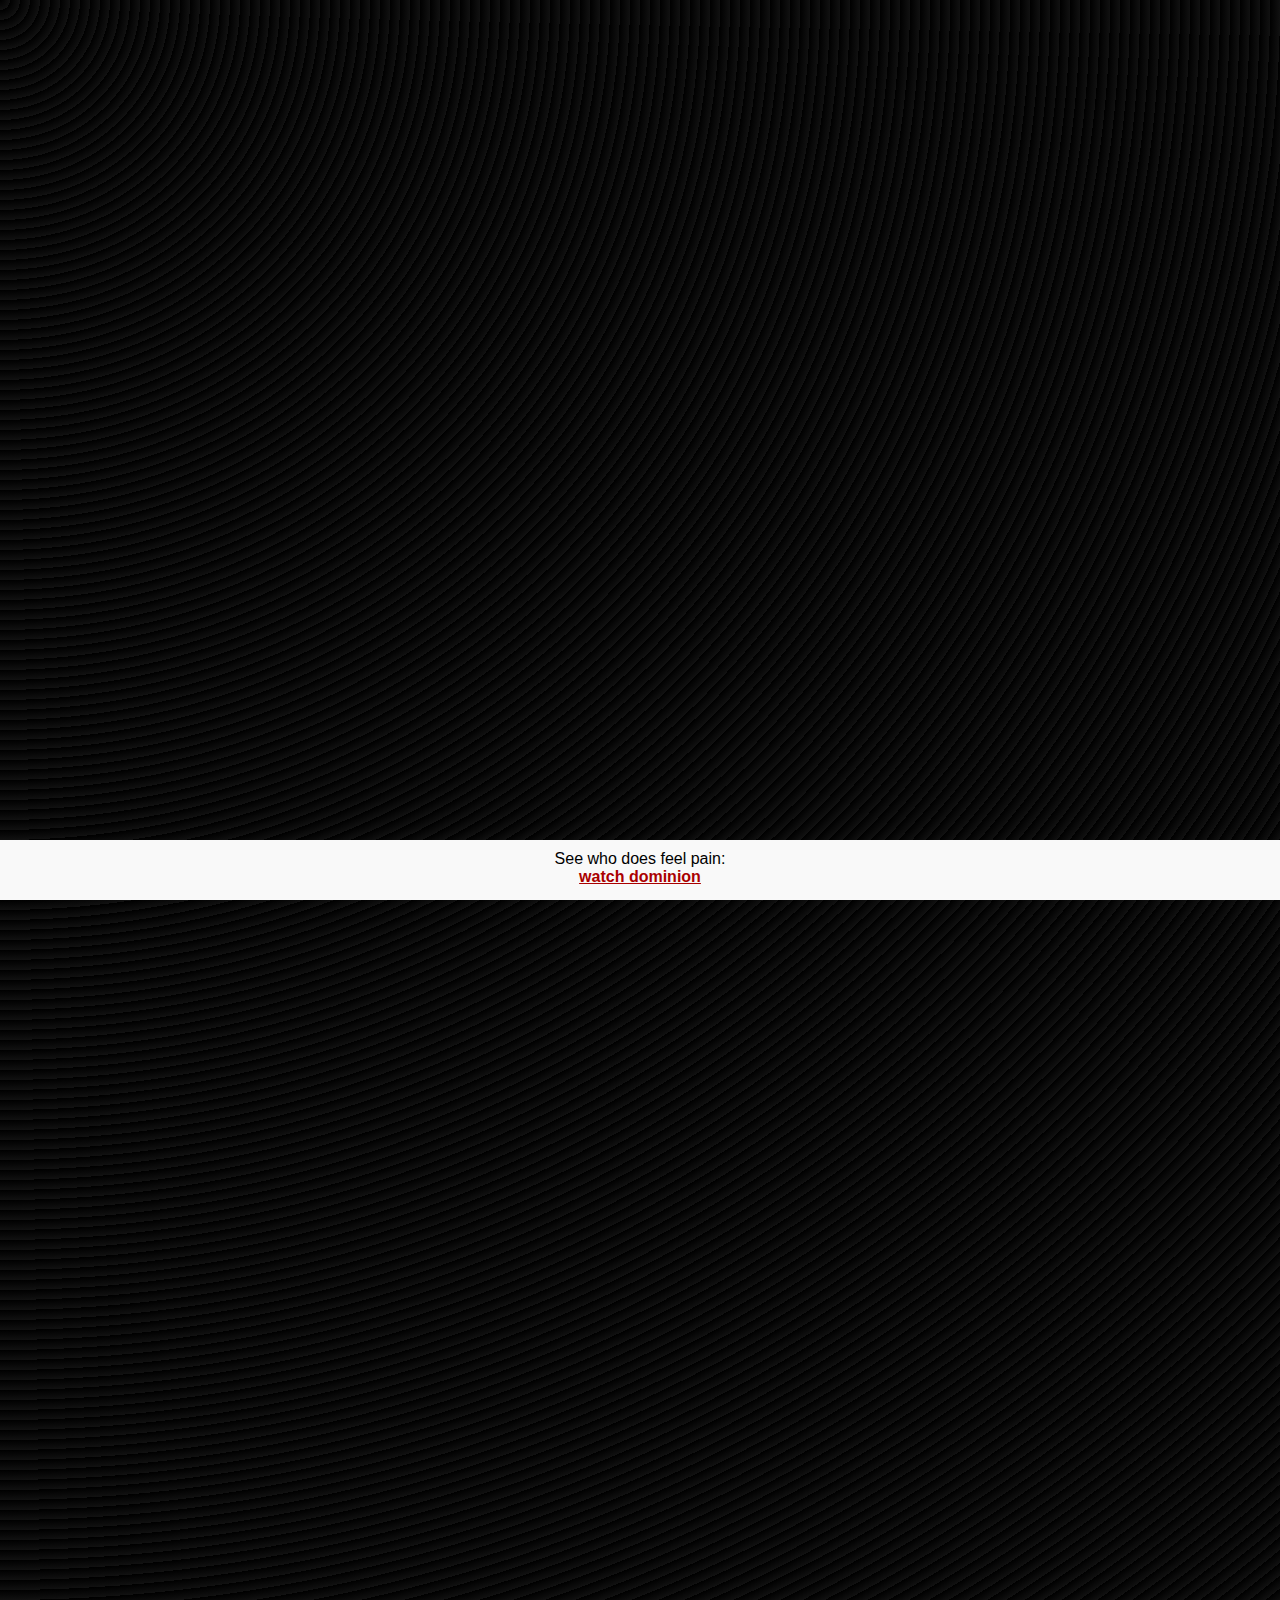
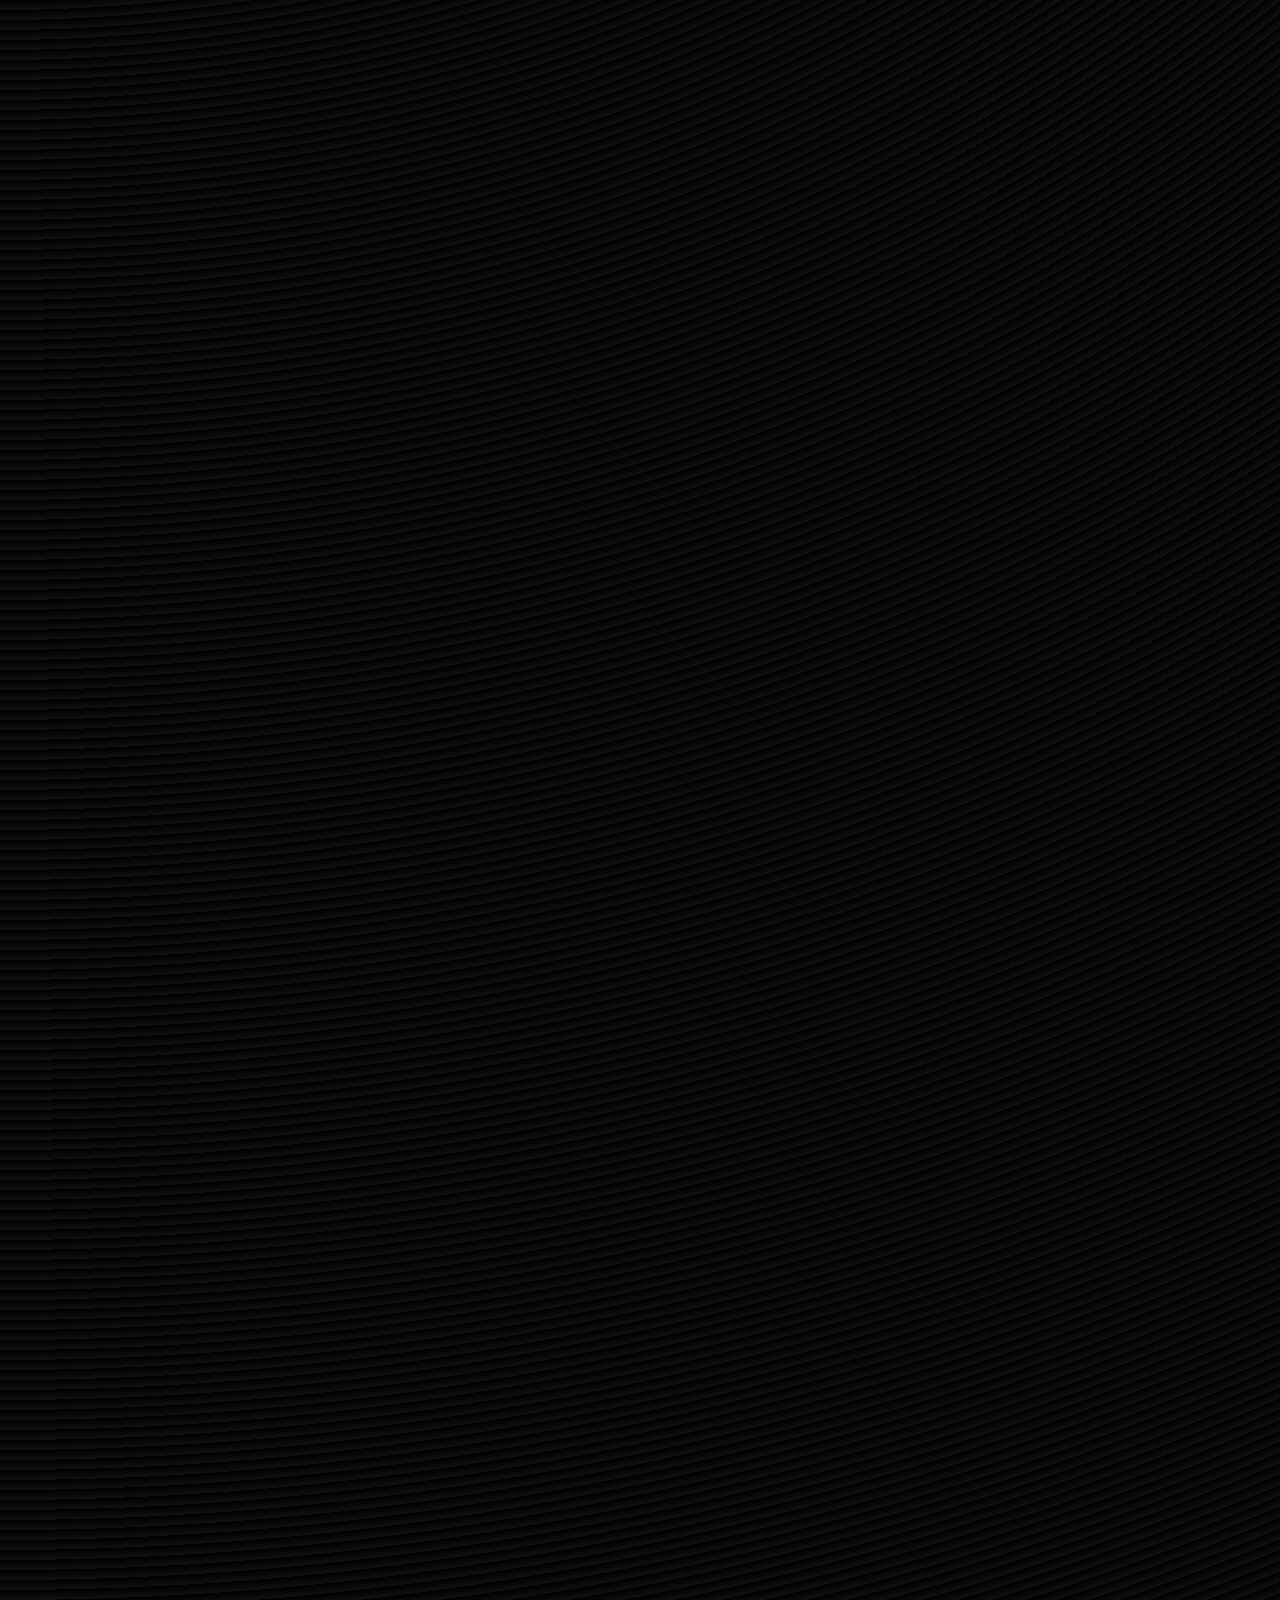
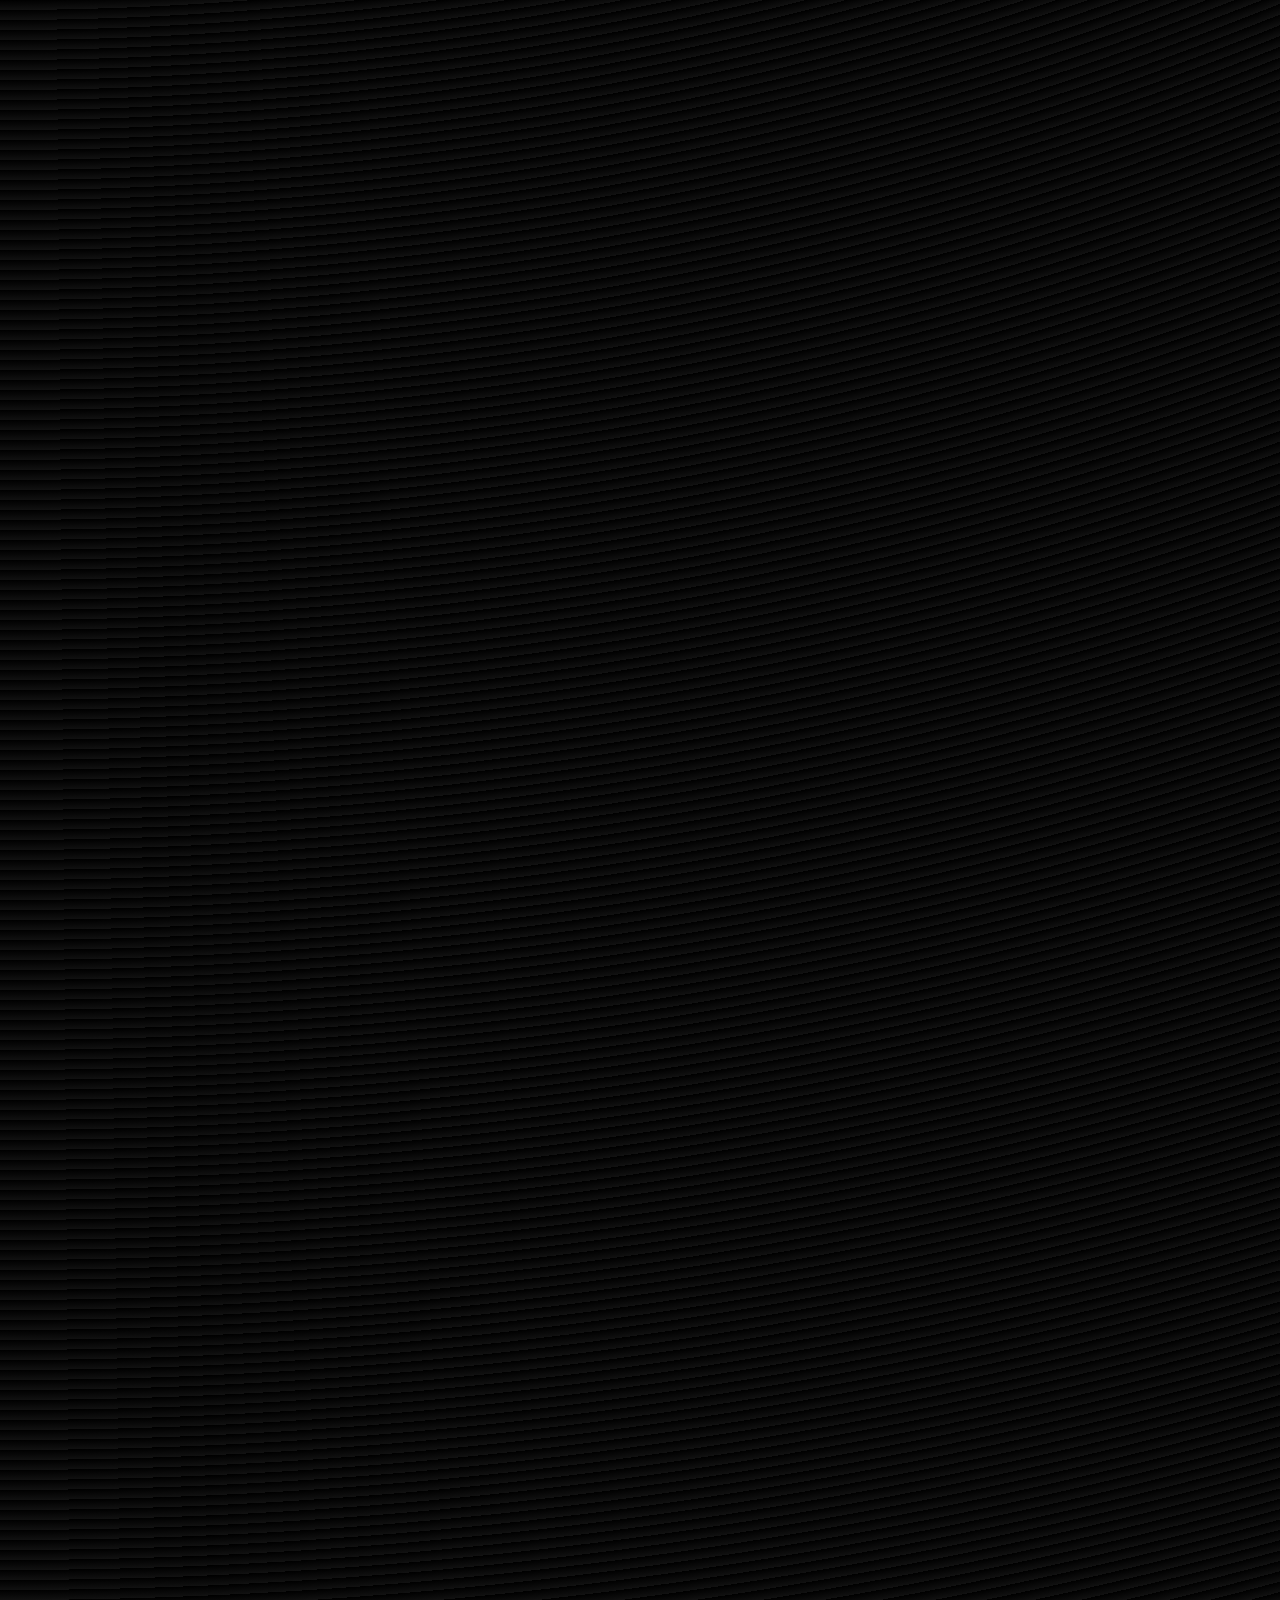
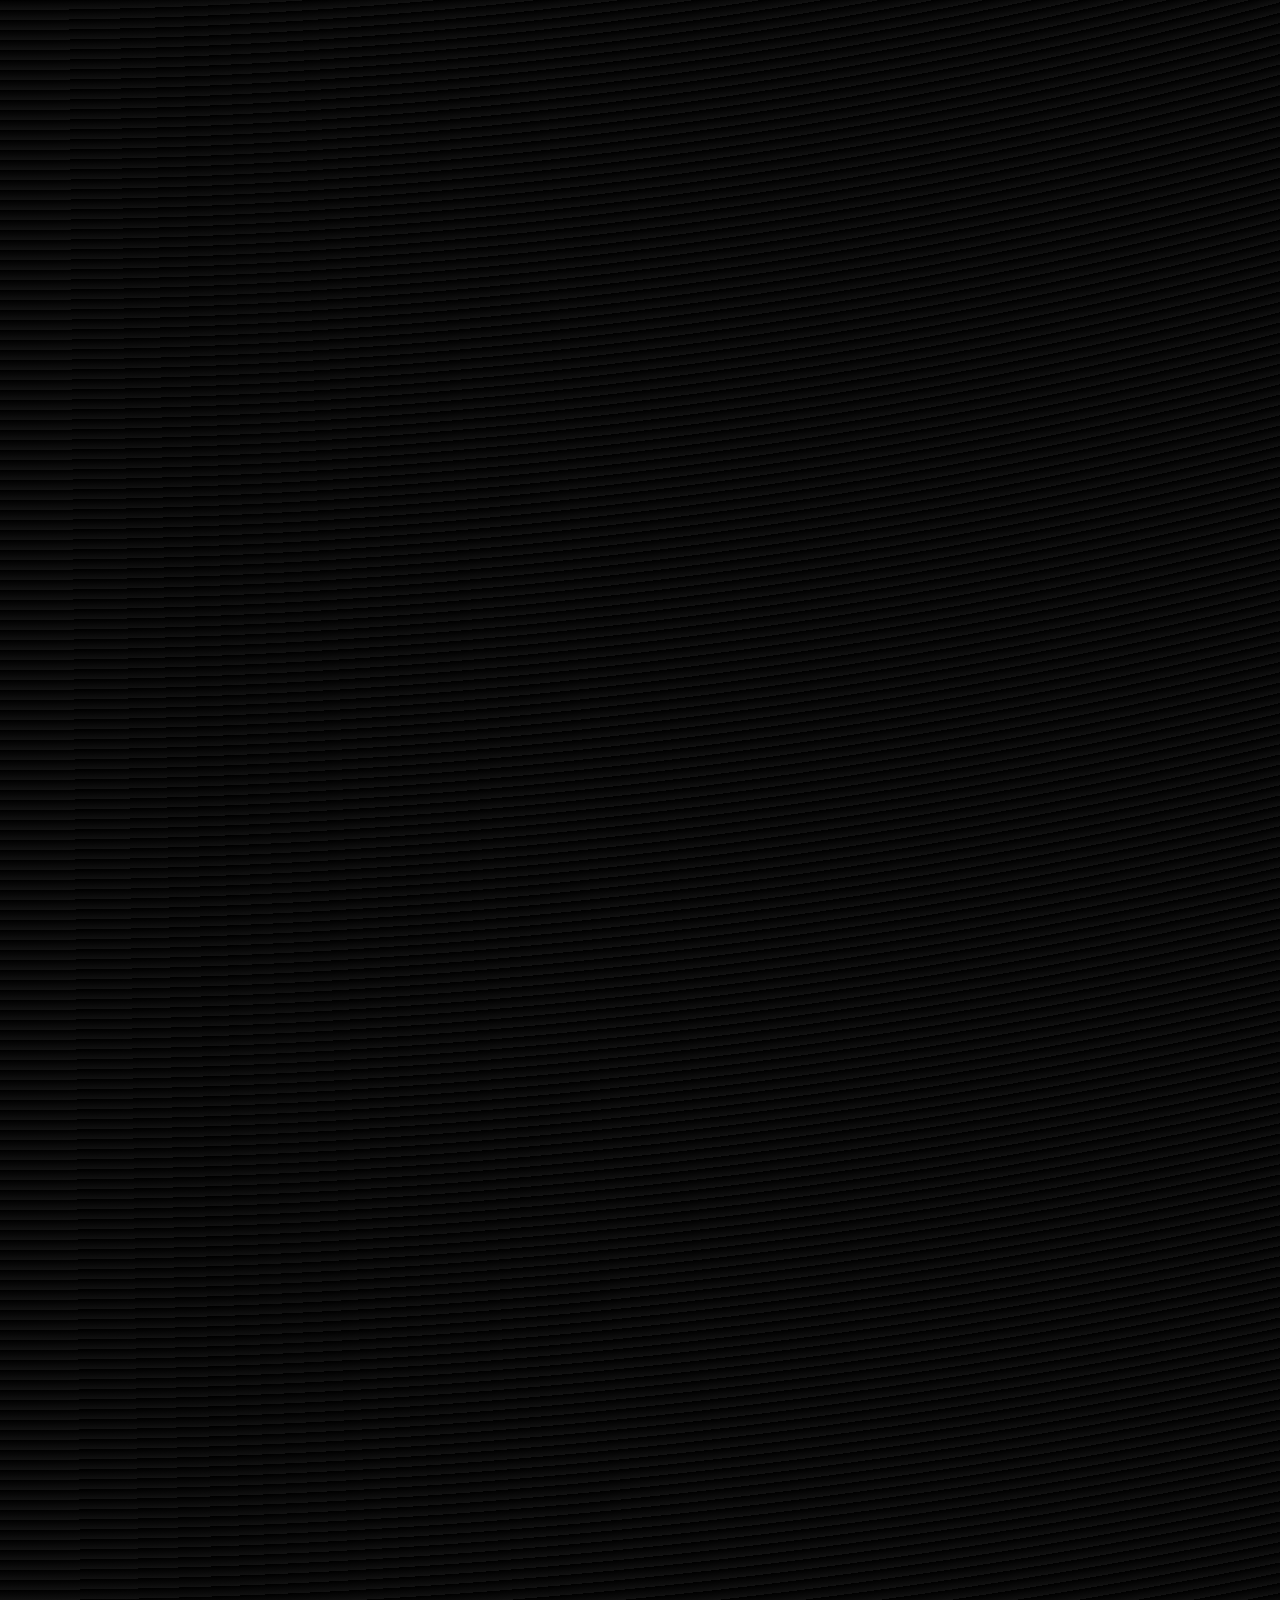
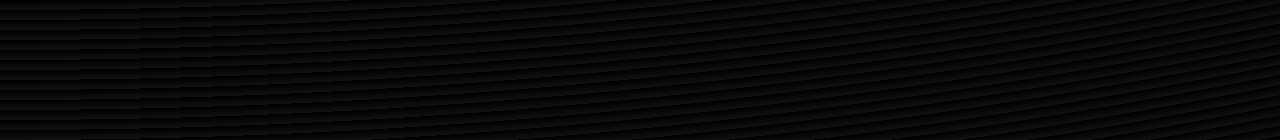
<file: index.html>
<!DOCTYPE html>
<html lang="en">

<head>
  <!-- Google tag (gtag.js) -->
  <script async src="https://www.googletagmanager.com/gtag/js?id=G-MBZ2MLXWMN"></script>
  <script>
    window.dataLayer = window.dataLayer || [];
    function gtag() { dataLayer.push(arguments); }
    gtag('js', new Date());
    gtag('config', 'G-MBZ2MLXWMN');
  </script>
  <meta charset="UTF-8">
  <meta name="viewport" content="width=device-width, initial-scale=1.0">
  <meta name="description" content="Do plants feel pain?">
  <meta name="keywords" content="plants, feel, pain, science, myth, veganism, carnism">
  <title>Do Plants Feel Pain?</title>
  <link rel="stylesheet" href="style.css">
  <noscript>
    <link rel="stylesheet" href="nojs_style.css">
  </noscript>
  <script type="text/javascript" src="site.js"></script>
</head>

<body>
  <main>
    <article class="visible" style="text-align: center;">
      <p>Do plants feel pain?</p>
      <h1>No</h1>
      <p style="font-size: 2em">Why would you even think that?</p>
      <!-- auto moved by code in site.js on scroll -->
      <div id="scroll-indicator" data-article-idx="0" onClick="onScrollIndicatorClick()"></div>
    </article>

    <article>
      <h2 id="what_is_pain">What is pain?</h2>
      <p>
        The International Association for the Study of Pain (IASP) defines pain as:
      </p>
      <p class="citation">"An unpleasant sensory and emotional
        experience associated with, or resembling that associated with, actual or potential tissue damage."
      </p>
      <p>
        They also add that:
      </p>
      <p class="citation">"pain is always a personal experience that is influenced to varying degrees by
        biological,
        psychological, and social factors."
      </p>
      <p>
        Therefore <em>pain is not merely a physiological response</em>, but requires a conscious subjective experience.
        Studies
        using technologies like fMRI show that pain activates various brain regions involved in sensory processing,
        emotion, and cognition. This supports the idea that pain is deeply intertwined with emotion and thought. It
        requires both a physiological as well as conscious response, which are mediated by the nervous system and the
        brain.
      </p>
      <h3 id="plants_do_not_have">Plants do not have:</h2>
        <ul>
          <li>a brain nor a mind</li>
          <li>a central nervous system nor nerves</li>
          <li>pain receptors (nociceptors) nor any other type of neurons</li>
          <li>a fight or flight response nor the ability to flee</li>
          <li>an evolutionary need for pain</li>
        </ul>

        <h3 id="plants_do">Plants do:</h2>
          <ul>
            <li>react to stimuli, just like bacteria and traffic lights</li>
            <li>exhibit tropisms and adaptive behaviors</li>
            <li>communicate with each other through chemical signals</li>
            <li>have mechanisms to defend themselves, like producing toxins or thorns</li>
          </ul>
          <p>
            <em>You do the math.</em>
          </p>
    </article>

    <article>
      <h2 id="science">What do scientists say?</h2>
      <p>
        Luckily a number of scientists have already done the math for you. Here are just a few papers and some relevant
        quotes on the topic of plant pain:
      </p>
      <p>Draguhn, A., Mallatt, J.M. & Robinson, D.G. (2020) <a
          href="https://link.springer.com/article/10.1007/s00709-020-01550-9">Anesthetics and plants: no pain, no
          brain, and therefore no consciousness.</a>
      <p class="citation">"We reiterate that plants lack both neurons and a brain or any other substrate for
        central representations of inner states. They therefore cannot experience pain."</p>
      <p class="citation">"By explaining the ubiquitous and diverse effects of anesthetics, we discuss whether
        these substances provide any empirical or logical evidence for “plant consciousness” and whether it
        makes sense to study the effects of anesthetics on plants for this purpose. In both cases, the answer is
        a resounding no."</p>
      </p>
      <p>Mallatt J, Blatt MR, Draguhn A, Robinson DG, Taiz L. (2021) <a
          href="https://www.ncbi.nlm.nih.gov/pmc/articles/PMC8052213/">Debunking a myth: plant consciousness</a>
      <p class="citation">"We conclude that claims for plant consciousness are highly speculative and lack
        sound scientific support."
      </p>
      <p class="citation">"Claims that plants have conscious experiences have increased in recent years and
        have received wide coverage, from the popular media to scientific journals. Such claims are misleading
        and have the potential to misdirect funding and governmental policy decisions."</p>

      </p>
      <p>Lincoln Taiz , Daniel Alkon ,
        Andreas Draguhn , Angus Murphy ,
        Michael Blatt , Chris Hawes ,
        Gerhard Thiel,
        David G. Robinson (2019) <a
          href="https://www.cell.com/trends/plant-science/fulltext/S1360-1385(19)30126-8">Plants Neither Possess
          nor Require Consciousness</a>
      <p class="citation">"In claiming that plants have consciousness, ‘plant neurobiologists’ have
        consistently glossed over the remarkable degree of structural and functional complexity that the brain
        had to evolve for consciousness to emerge."</p>
      <p class="citation">"We consider the likelihood that plants, with their relative organizational
        simplicity and lack of neurons and brains, have consciousness to be effectively nil"</p>
      </p>
      <p>Hamilton, Adam & McBrayer, Justin. (2020) <a
          href="https://www.researchgate.net/publication/343273411_Do_Plants_Feel_Pain">Do Plants Feel Pain?</a>
      <p class="citation">"The conclusion of the foregoing analysis is that there is no good
        evidence to conclude that plants experience pain or have minds in
        the phenomenal sense."</p>
      <p class="citation">"The empirical evidence suggests that at
        least some plants are aware, communicative, and even intelligent in
        certain respects. The mistake is to assume that such properties require consciousness. There is a sense in
        which my car is aware that a
        door is ajar. But that doesn’t mean that my car has a mind."</p>
      </p>

      <h3 id="articles">But I found lots of articles on the internet that say plants feel pain!</h2>
        <p>There is so much misinformation, hyperbole and new age garbage out there. Poor scientists have to spend their
          precious time dealing with this flaming non-sense, because some
          journalist interpreted ultra-sonic sounds emitted by plants as "screams"</a>.
        </p>
        <p>
          Even within the plant science community plant scientists have to squash such debates. Thirty-six prominent
          plant
          scientists from universities all over North America and Europa signed a letter called <a
            href="https://www.researchgate.net/publication/6439525_Plant_neurobiology_no_brain_no_gain">"no brain, no
            gain"</a> in response to the questionable field of plant neurobiology. The idea being that plants have
          neurons
          if one takes a <i>very</i> broad interpretation for the word neuron. Here is what they had to say:
        </p>
        <p class="citation">
          "We begin by stating simply that there is no evidence for structures such as neurons, synapses or a brain in
          plants. The fact that the term ‘neuron’ is derived from a Greek word describing a ‘vegetable fiber’ is not a
          compelling argument to reclaim this term for plant biology."
        </p>
        <p class="citation">
          "New concepts and ﬁelds of research develop from the synthesis of creative thinking and cautious scientific
          analysis. True success is measured by the ability to foster new experimental approaches that are founded on
          the
          solid grounding of previous studies. What long-term scientific beneﬁts will the plant science research
          community
          gain from the concept of ‘plant neurobiology’? We suggest these will be limited until plant neurobiology is no
          longer founded on superficial analogies and questionable extra-polations."
        </p>
        <p>
          Despite the fact that a Google search may yield a bunch of articles with interesting sounding clickbait
          titles,
          the scientific consensus is very clear that plants are not sentient and can not feel pain. But if you think we
          cherry-picked the science (poor cherry tree 🌳🍒🔪💔😭) then <b>we double dare you to find
            any peer-reviewed paper that claims that plants feel pain</b>. Good luck!
        </p>

        <h3 id="proof">But can you prove that plants don't feel pain? Science doesn't know everything!</h2>
          <p>
            There is no scientific evidence that plants feel pain, plants clearly lack all mechanisms to experience pain
            and
            scientists have written numerous papers to try to debunk this claim, but sure, the
            really really real answer is that we don't know with 100% certainty that plants don't feel pain.
            Just like we don't know if bigfoot gets foot cramps on mountain terrain.
          </p>
          <p>
            Some people, driven by spiritual beliefs, conspiracy theories and/or a steadfast ego, so
            desperately want this to be true that they'd rather ignore the pinnacle of human understanding on the
            subject,
            remaining impervious to persuasion. Flat earthers and pain planters are cut from the exact same cloth.
          </p>
          <p>
            It's worth noting that with broader interpretations of "plants," "feel," and "pain," one might argue that
            plants
            feel pain. The burden of proof is on you though.
          <p>
          <h3 id="plants_react_to_stimuli">But plants are alive and exhibit complex behavior!</h2>
            <p>
              We have discovered many amazing things about plants:
            <ul>
              <li>
                Plant leaves, roots, and tendrils are in constant rhythmic motion as they respond to external factors
                such as
                daylight, gravity, temperature, water, nutrients, and threats.
              </li>
              <li>Plants can produce electrical signaling in response to wounding,
                temperature extremes, high salt conditions, drought conditions, and other various stimuli.</li>
              <li>Plants respond to herbivore attack through an
                intricate and dynamic defense system that includes structural barriers, toxic chemicals, and attraction
                of
                natural enemies of the target pests.</li>
              <li>And the list goes on...</li>
            </ul>
            </p>
            <p>
              Plants are amazing, yet none of this goes to show that plants feel pain. Plants are alive, but they do not
              have
              the ability to experience feelings and sensations. In other words, plants are not <a
                href="https://en.wikipedia.org/wiki/Sentience">sentient</a>.
            </p>
    </article>

    <article>
      <h2 id="plants_react_to_stimuli">Should we assign moral worth to plants?</h2>
      <p>
        Moral worth applies to sentient beings that have a subjective experience of pleasure and pain. And
        while we
        know that plants react to stimuli, there is absolutely nothing to indicate that plants have a subjective
        experience. In other words, it is
        not like anything to be a plant.
      </p>
      <p>
        But how do we know that plants don't have a subjective experience? In the paper <a
          href="https://www.researchgate.net/publication/343273411_Do_Plants_Feel_Pain">Do Plants Feel Pain?</a>, Adam
        Hamilton and Justin McBrayer, argue that
        unless you are a solipsist there are four sources from which we may derive the knowledge that there are other
        sentient minds than our own:
      <ol>
        <li>Testimony</li>
        <li>Behavior</li>
        <li>Anatomy and physiology</li>
        <li>Evolutionary history (phylogeny)</li>
      </ol>
      If we can't confirm that minds have a subjective experience through one of these sources, then your belief is not
      based on evidence.
      </p>
      <p>
        Since plants can not communicate with us, the first source, testimony, is out. Pain can be inferred from changes
        in
        behavior by likening that behavior to animals that we know are in pain. None such behavior can be
        found in plants. And just the fact that they react to stimuli proofs nothing. An elevator door retracts
        automatically if it senses an obstruction while closing, but it isn't in pain.
        The evidence from plant anatomy
        and physiology is not much better. What we know is that pain depends on a brain and a central nervous system,
        which plants clearly don't have. Furthermore, even very broad interpretation for the words "brain", "central
        nervous
        system", "neurons" and "neurotransmitters" have been <a href="<a href="
          https://link.springer.com/article/10.1007/s00709-020-01550-9">thoroughly debunked by plant scientists</a>.
      </p>
      <p>Last of all we come to evolutionary history. Adam Hamilton and Justin McBrayer have summed it up nicely:</p>
      <p class="citation">"
        The development of conscious mind was
        an evolutionary advantage for some animals. But that doesn’t mean that it’s a strategy
        employed by all living things.
        <br><br>
        Here’s another way to look at it. The anatomical basis for pain
        and pleasure is pretty expensive equipment as far as resources are
        concerned. For example, in humans, the brain takes up an inordinate
        share of the body’s calories and oxygen. The central nervous system
        is one of our most fragile features, and as a result, both the brain and
        the spinal cord are encased in protective bone. It’s theoretically unlikely that such a system would have
        survived the winnowing power
        of natural selection unless it conferred some sort of survival advantage. And clearly it does: humans are mobile
        creatures who travel
        through radically different environments and lead a complex social
        life. We need to be able to locate mates, enemies, food, shelter, and
        water. Conscious mental states, including pain and pleasure, help us
        to do so.
        <br><br>
        Compare this to plants. Plants are not mobile. They do not move
        through their environments, and they do not lead complex social
        lives. They do not leave their environments to locate mates, avoid enemies, or procure food and water. While
        animals respond to
        external stimuli by moving, plants respond by changing their phenotype. Given their
        immobile nature,
        conscious mental states like pain and pleasure wouldn’t help a plant
        to survive one whit. In fact, such mental states would likely be a
        hindrance: plants might suffer terribly despite being unable to move
        or avoid the painful stimulus, and they would have to dedicate a huge
        slice of natural resources to keeping the conscious mind equipment
        up and running.
        <br><br>
        The general lesson is that a strategy that is brilliant for a mobile creature might be worthless for an immobile
        one. That’s why
        an inference from a strategy that works for humans to a strategy that
        works for plants is suspect. The evolutionary distance between humans and plants makes an inference from the
        former unlikely
        "
      </p>
      <p>
        So you can mow your grass with a clear conscience.
      </p>
    </article>

    <article>
      <h2 id="why_does_it_matter">Why does it matter?</h2>
      <p>
        Nobody is denying that plants are amazing. Somehow though, these arguments always tend to pop up in debates
        about veganism. As if plants feeling pain would be an argument against veganism. Fortunately, if you love plants
        you should adopt a vegan diet:
      <ul>
        <li>Animals are not at all efficient in converting crops to meat, dairy and eggs. It can take up to 16 kilograms
          of
          plants to create 1 kilogram of certain animal products. As a result, vastly more plants are killed for
          non-vegans than for vegans. Meat, dairy and eggs are only second-hand plants. (<a
            href="https://www.ciwf.org.uk/media/3817742/global-benefits-of-eating-less-meat.pdf">source: cwif</a>)</li>
        <li>Globally livestock consume about 6 billion tonnes of feed annually – including one third of global cereal
          production – of which 86% is made of materials that are currently not eaten by humans. Producing 1
          kg of boneless meat still requires an average of 2.8 kg human-edible feed. (<a
            href="https://www.sciencedirect.com/science/article/abs/pii/S2211912416300013">source: Livestock: On our
            plates or eating at our table? A new analysis of the feed/food debate</a>)</li>
        <li>77%
          of agricultural land is used to farm animals, despite it providing just 18% of the world's caloric
          intake. (<a
            href="https://ourworldindata.org/global-land-for-agriculture#:~:text=If%20we%20combine%20pastures%20used,and%2037%25%20of%20total%20protein.">source:
            ourworldindata</a>)</li>
        <li>Researchers at the University of Oxford have found that if everyone went vegan, global farmland use could be
          reduced by 75%, the size of the US, China, Australia and the EU combined. Just imagine how much land could be
          rewilded. (<a href="https://www.science.org/doi/10.1126/science.aaq0216">source: Reducing food’s environmental
            impacts through producers and consumers</a>)
        </li>
        <li>Beef and soy production are driving more than two-thirds of the recorded habitat loss in Brazil's Amazon and
          Cerrado regions and Argentina and Paraguay's Gran Chaco region. Demand for soy is closely connected to demand
          for beef and other animal proteins. Between 70% and 75% of all soy becomes livestock feed—for chickens, pigs,
          and farmed fish, as well as for cows. (<a
            href="https://www.worldwildlife.org/magazine/issues/summer-2018/articles/what-are-the-biggest-drivers-of-tropical-deforestation">source:
            worldwildlife</a>)
        </li>
        <li>
          Currently, 36% of the calories produced by the world's crops are being used for animal feed, and only 12% of
          those feed calories ultimately contribute to the human diet. Growing food exclusively for direct human
          consumption could, in principle, increase available food calories by as much as 70%, which could feed an
          additional 4 billion people. (<a
            href="https://www.researchgate.net/publication/258310295_Redefining_Agricultural_Yields_from_Tonnes_to_People_Nourished_per_Hectare#:~:text=Currently%2C%2036%25%20of%20the%20calories,meat%20and%20other%20animal%20products).">source:
            Redefining Agricultural Yields: from Tonnes to People Nourished per Hectare</a>)
        </li>
      </ul>
      </p>
      <p>
        So respect plants, respect the science, be a friendly neighbour to the animals and go vegan 💚
      </p>
    </article>
    <article style="text-align: center;">
      <img class="responsive" src="meme.jpg" alt="but plants feel pain" />
    </article>
  </main>

  <footer>
    See who does feel pain: <br /><a href="https://watchdominion.org/" class="dominionlink">watch dominion</a>
  </footer>
</body>

</html>
</file>
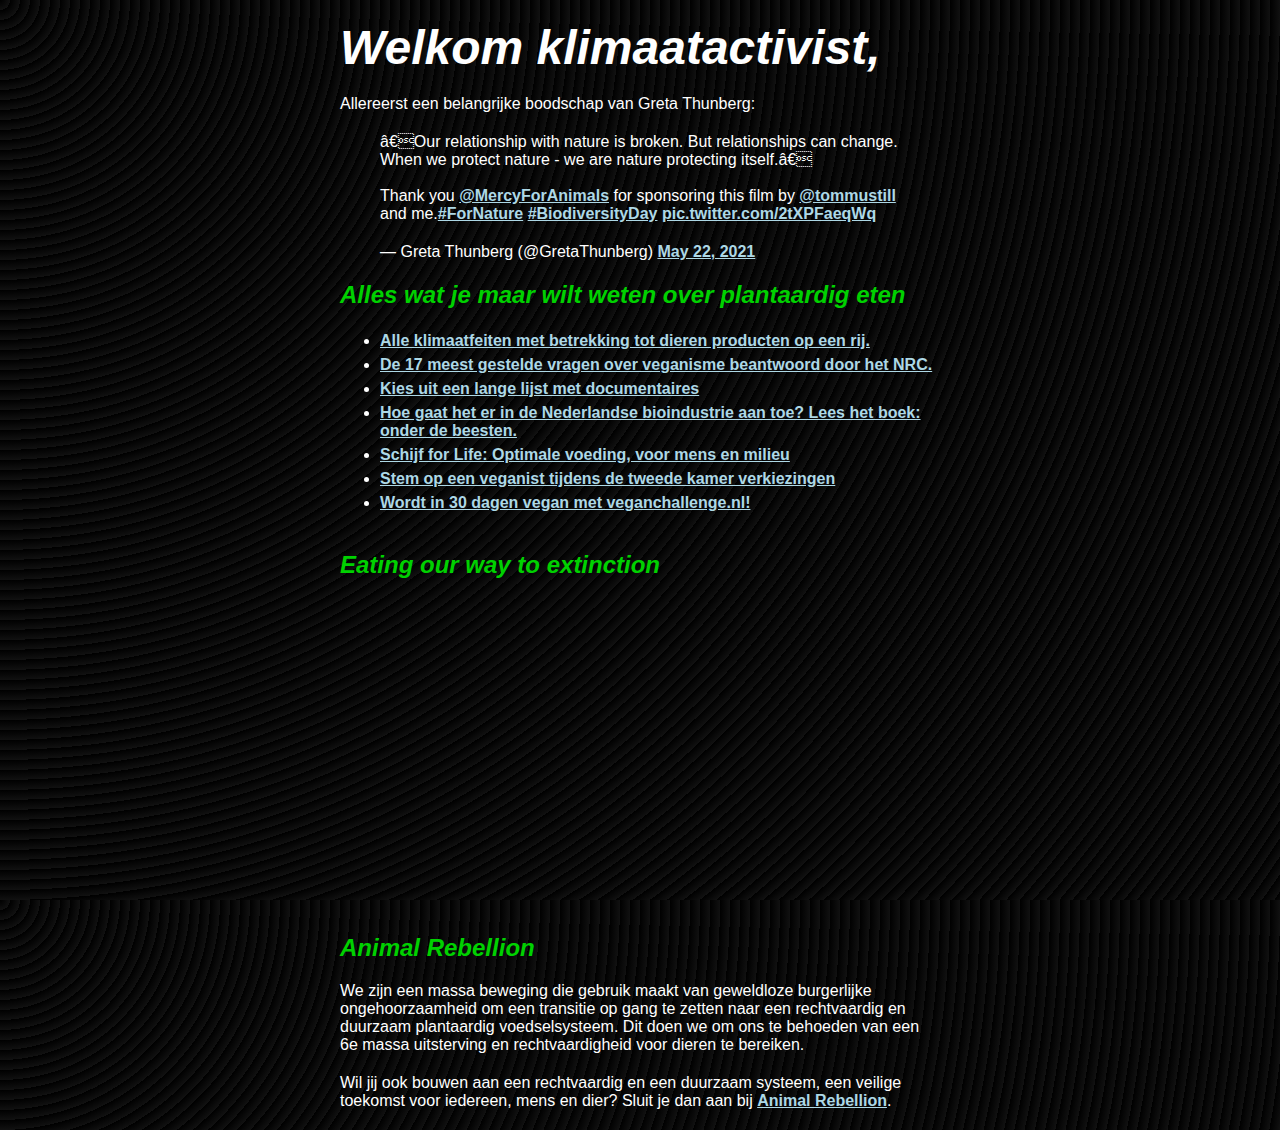
<file: klimaat/index.html>
<html>

<head>
  <!-- Google tag (gtag.js) -->
  <script async src="https://www.googletagmanager.com/gtag/js?id=G-MBZ2MLXWMN"></script>
  <script>
    window.dataLayer = window.dataLayer || [];
    function gtag() { dataLayer.push(arguments); }
    gtag('js', new Date());
    gtag('config', 'G-MBZ2MLXWMN');
  </script>
  <link rel="stylesheet" href="style.css">
</head>

<body>
  <main>
    <article>
      <p>
      <h1>Welkom klimaatactivist,</h1>
      </p>
      <p>
        Allereerst een belangrijke boodschap van Greta Thunberg:
      <blockquote class="twitter-tweet">
        <p lang="en" dir="ltr">”Our relationship with nature is broken. But relationships can change. When we protect
          nature
          - we are nature protecting itself.”<br><br>Thank you <a
            href="https://twitter.com/MercyForAnimals?ref_src=twsrc%5Etfw">@MercyForAnimals</a> for sponsoring this film
          by
          <a href="https://twitter.com/tommustill?ref_src=twsrc%5Etfw">@tommustill</a> and me.<a
            href="https://twitter.com/hashtag/ForNature?src=hash&amp;ref_src=twsrc%5Etfw">#ForNature</a> <a
            href="https://twitter.com/hashtag/BiodiversityDay?src=hash&amp;ref_src=twsrc%5Etfw">#BiodiversityDay</a> <a
            href="https://t.co/2tXPFaeqWq">pic.twitter.com/2tXPFaeqWq</a>
        </p>&mdash; Greta Thunberg (@GretaThunberg) <a
          href="https://twitter.com/GretaThunberg/status/1396058911325790208?ref_src=twsrc%5Etfw">May 22, 2021</a>
      </blockquote>
      <script async src="https://platform.twitter.com/widgets.js" charset="utf-8"></script>
      </p>
    </article>
    <article>
      <h2>Alles wat je maar wilt weten over plantaardig eten</h2>
      <ul>
        <li><a href="https://interactive.carbonbrief.org/what-is-the-climate-impact-of-eating-meat-and-dairy/">Alle
            klimaatfeiten met betrekking tot dieren producten op een rij.</a></li>
        <li><a
            href="https://www.nrc.nl/index/slim-leven/heeft-vegan-worden-echt-zin-en-nog-17-vragen-over-veganisme-a4168893">De
            17 meest gestelde vragen over veganisme beantwoord door het NRC.</a></li>
        <li><a href="https://veganwiki.nl/archive/a/Lijst_van_documentaires_over_veganisme">Kies uit een lange lijst met
            documentaires</a>
        </li>
        <li><a
            href="https://www.bol.com/nl/nl/p/onder-de-beesten/9300000144482454/?s2a=&bltgh=lv2HKGYjX0-kLbyOncFL0Q.2_33_34.35.FeatureOptionButton#productTitle">Hoe
            gaat het er in de Nederlandse bioindustrie aan toe? Lees
            het boek: onder de beesten.</a></li>
        <li><a href="https://www.schijfforlife.nl/">Schijf for Life: Optimale voeding, voor mens en milieu</a></li>
        <li><a href="https://www.veganisme.org/veganisten-bij-de-tweede-kamerverkiezingen-2023/">Stem op een veganist
            tijdens de tweede kamer verkiezingen</a></li>
        <li><a href="https://veganchallenge.nl/">Wordt in 30 dagen vegan met veganchallenge.nl!</a></li>
      </ul>
    </article>
    <article>
      <h2>Eating our way to extinction</h2>
      <iframe width="560" height="315" src="https://www.youtube.com/embed/LaPge01NQTQ?si=ruZcsYAZ6XhFKqdK" title="YouTube video player" frameborder="0" allow="accelerometer; autoplay; clipboard-write; encrypted-media; gyroscope; picture-in-picture; web-share" allowfullscreen></iframe>      
    </article>
    <article>
      <h2>Animal Rebellion</h2>
      <p>
        We zijn een massa beweging die gebruik maakt van geweldloze burgerlijke ongehoorzaamheid om een transitie op
        gang te zetten naar een rechtvaardig en duurzaam plantaardig voedselsysteem. Dit doen we om ons te behoeden van
        een 6e massa uitsterving en rechtvaardigheid voor dieren te bereiken.
      </p>
      <p>
        Wil jij ook bouwen aan een rechtvaardig en een duurzaam systeem, een veilige toekomst voor iedereen, mens en
        dier?
        Sluit je dan aan bij <a href="https://nl.animalrebellion.org/">Animal Rebellion</a>.
      </p>
    </article>
  </main>

</body>

</html>
</file>
<file: style.css>
body {
  margin: 0;
  padding: 0;
  display: flex;
  align-items: center;
  justify-content: center;
  font-family: Helvetica, sans-serif, arial;
  background-color: #000000;
  opacity: 1;
  background-image:  repeating-radial-gradient( circle at 0 0, transparent 0, #111111 10px ), repeating-linear-gradient( #00000055, #000000 );
}

main {
  text-align: left;
  align-self: flex-start;
  margin: 0 auto;
  color: #fff;
  max-width: 600px;
  padding-left: 10px;
  padding-right: 10px;
  margin-bottom: 80px;
}

footer {
  position: fixed;
  bottom: 0;
  margin: 0;
  padding: 0;
  height: 40px;
  width: 100%;
  text-align: center;
  padding: 10px;
  background-color: #f9f9f9;
}

h1 {
  font-size: 9em;
  font-weight: bold;
  font-style: italic;
  padding: 0;
  margin:0;
  margin-bottom: 20px;
}

h2 {
  font-style: italic;
  color: #00d100;
}

h3 {
  font-style: italic;
}

p {
  font-size: 1em;
  margin-bottom: 20px;
}

a {
  color: lightblue;
  text-decoration: underline;
  font-weight: bold;
}

a:hover {
  text-decoration: underline;
}

.small {
  font-size: 1em;
}

.dominionlink {
  color: #aa0000;
}

ul {
  text-align: left;
  display: inline-block;
}

#scroll-indicator {
  position: relative;
  left: 50%;
  top: 60px;
  width: 0;
  height: 0;
  border-left: 20px solid transparent;
  border-right: 20px solid transparent;
  border-top: 20px solid #fff;  
  transform: translateX(-50%);
  animation: blink 1s infinite alternate;
  cursor: pointer;
}

/* Blinking animation keyframes */
@keyframes blink {
  from {
      opacity: 0.3;
  }
  to {
      opacity: 0.9;
  }
}

article {
  opacity: 0;
  transform: translateY(20px);
  transition: opacity 0.5s, transform 0.5s;
  margin-top: 130px;
}

article:nth-child(n+2) {
  visibility: hidden;
}

@keyframes fadeInUp {
  0% {
      opacity: 0;
      transform: translateY(20px);
  }
  100% {
      opacity: 1;
      transform: translateY(0);
  }
}

article.visible {
  animation: fadeInUp 1s forwards;
  visibility: visible;
}

img.responsive {
  max-width: 100%;
  height: auto;
}

.citation {
  font-style: italic;
  border-left: 2px solid yellow;
  padding-left: 5px;
}

.internal_link {
  text-decoration: none;
}

ul, ol {
 margin-top: 0;
}

li {
  padding-top: 3px;
  padding-bottom: 3px;
}
</file>
<file: nojs_style.css>
/*
Stylesheet that is loaded after style.css is loaded when there the browser
does not support/enable javascript.
*/

article:nth-child(n+2) {
  visibility: visible;
  opacity: 1;
}

#scroll-indicator {
  display: none;
}
</file>
<file: klimaat/style.css>
body {
  margin: 0;
  padding: 0;
  display: flex;
  align-items: center;
  justify-content: center;
  font-family: Helvetica, sans-serif, arial;
  background-color: #000000;
  opacity: 1;
  background-image:  repeating-radial-gradient( circle at 0 0, transparent 0, #111111 10px ), repeating-linear-gradient( #00000055, #000000 );
}

main {
  text-align: left;
  align-self: flex-start;
  margin: 0 auto;
  color: #fff;
  max-width: 600px;
  padding-left: 10px;
  padding-right: 10px;
  margin-bottom: 80px;
}

footer {
  position: fixed;
  bottom: 0;
  margin: 0;
  padding: 0;
  height: 40px;
  width: 100%;
  text-align: center;
  padding: 10px;
  background-color: #f9f9f9;
}

h1 {
  font-size: 3em;
  font-weight: bold;
  font-style: italic;
  padding: 0;
  margin:0;
  margin-bottom: 20px;
}

h2 {
  font-style: italic;
  color: #00d100;
}

h3 {
  font-style: italic;
}

p {
  font-size: 1em;
  margin-bottom: 20px;
}

a {
  color: lightblue;
  text-decoration: underline;
  font-weight: bold;
}

a:hover {
  text-decoration: underline;
}

.small {
  font-size: 1em;
}

.dominionlink {
  color: #aa0000;
}

ul {
  text-align: left;
  display: inline-block;
}

#scroll-indicator {
  position: relative;
  left: 50%;
  top: 60px;
  width: 0;
  height: 0;
  border-left: 20px solid transparent;
  border-right: 20px solid transparent;
  border-top: 20px solid #fff;  
  transform: translateX(-50%);
  animation: blink 1s infinite alternate;
  cursor: pointer;
}

/* Blinking animation keyframes */
@keyframes blink {
  from {
      opacity: 0.3;
  }
  to {
      opacity: 0.9;
  }
}

article {
}

@keyframes fadeInUp {
  0% {
      opacity: 0;
      transform: translateY(20px);
  }
  100% {
      opacity: 1;
      transform: translateY(0);
  }
}

article.visible {
  animation: fadeInUp 1s forwards;
  visibility: visible;
}

img.responsive {
  max-width: 100%;
  height: auto;
}

.citation {
  font-style: italic;
  border-left: 2px solid yellow;
  padding-left: 5px;
}

.internal_link {
  text-decoration: none;
}

ul, ol {
 margin-top: 0;
}

li {
  padding-top: 3px;
  padding-bottom: 3px;
}
</file>
